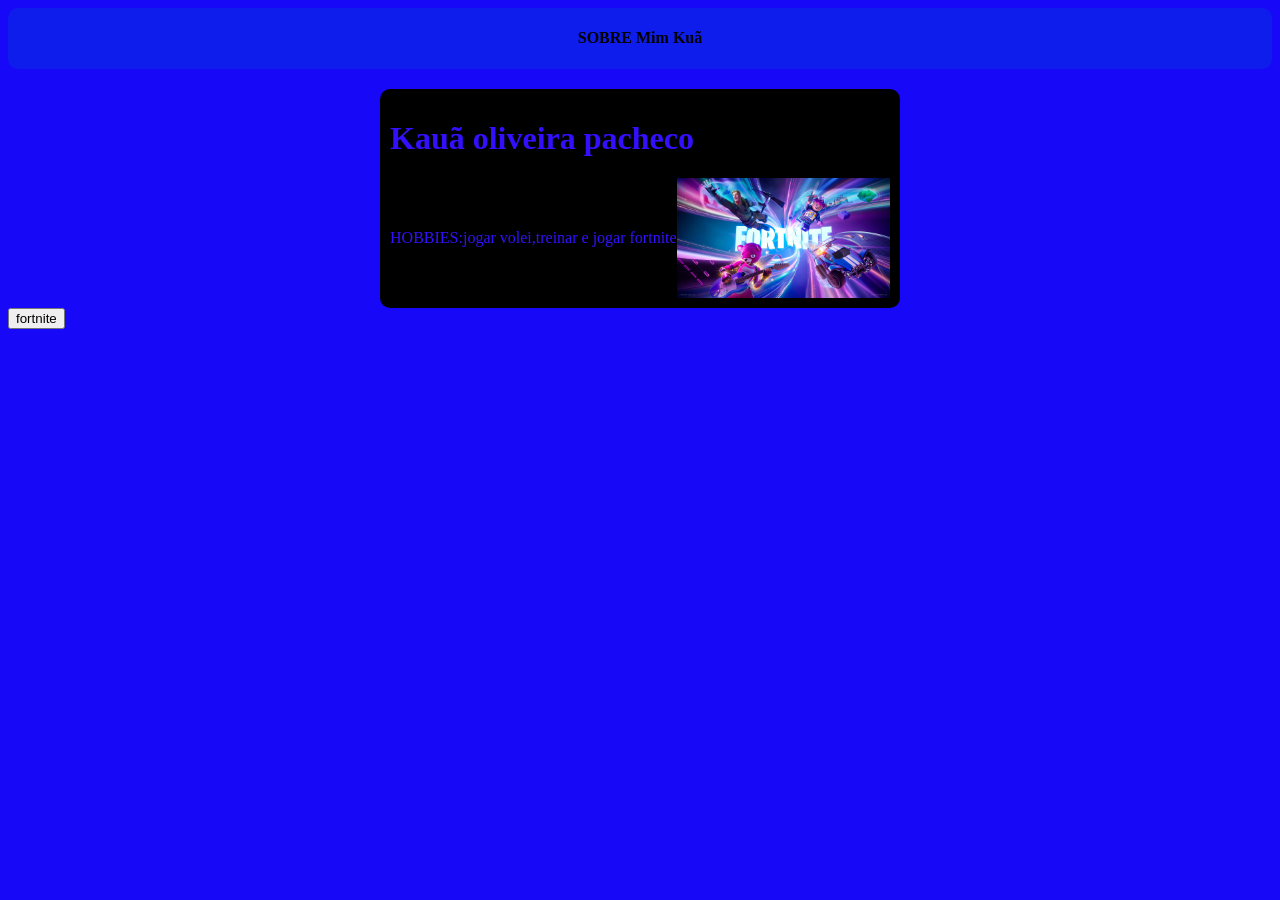
<file: index.html>
<!DOCTYPE html>
<html lang="en">
<head>
    <meta charset="UTF-8">
    <meta name="viewport" content="width=device-width, initial-scale=1.0">
    <title>Kaua oliveira pacheco</title>
    <link rel="stylesheet" href="styles.css">
</head>
<header>
    <div class="sobre">
        <h4>SOBRE Mim  Kuã</h4>
    </div>
</header>
<body>
<main>
    <div class="cachorro">
        <h1>Kauã oliveira pacheco</h1>
        </h1>
        <div class="kaua">
            <p>HOBBIES:jogar volei,treinar e jogar fortnite</p>
            <br>
            <img src="fortnite.jpg" alt="">

        </div>
       
    </div>
</main>
<footer>
        <a href="https://youtu.be/NVLw2va39Vg?si=erBcIp3f17NMmFny">
            <button>fortnite</button>
        </a>
</footer>
</body>
</html>
</file>
<file: styles.css>
.sobre{
    justify-content: center;
    align-items: center;
    background-color: rgb(14, 29, 236);
    display: flex;
    border-radius: 10px;
    
}
body {
    background-color: rgb(24, 8, 248);
}
.cachorro{
    color: rgb(51, 16, 253);
    background-color: rgb(0, 0, 0);
    border-radius: 10px;
    width: 500px;
    justify-content: center;
    align-items: center;
    padding: 10px;
    
}
img{
    height: 120px;
}
.kaua{
    justify-content: center;
    align-items: center;
    display: flex;
}
main{
    display: flex;
    justify-content: center;
    align-items: center;
    margin-top: 20px;
}
</file>
